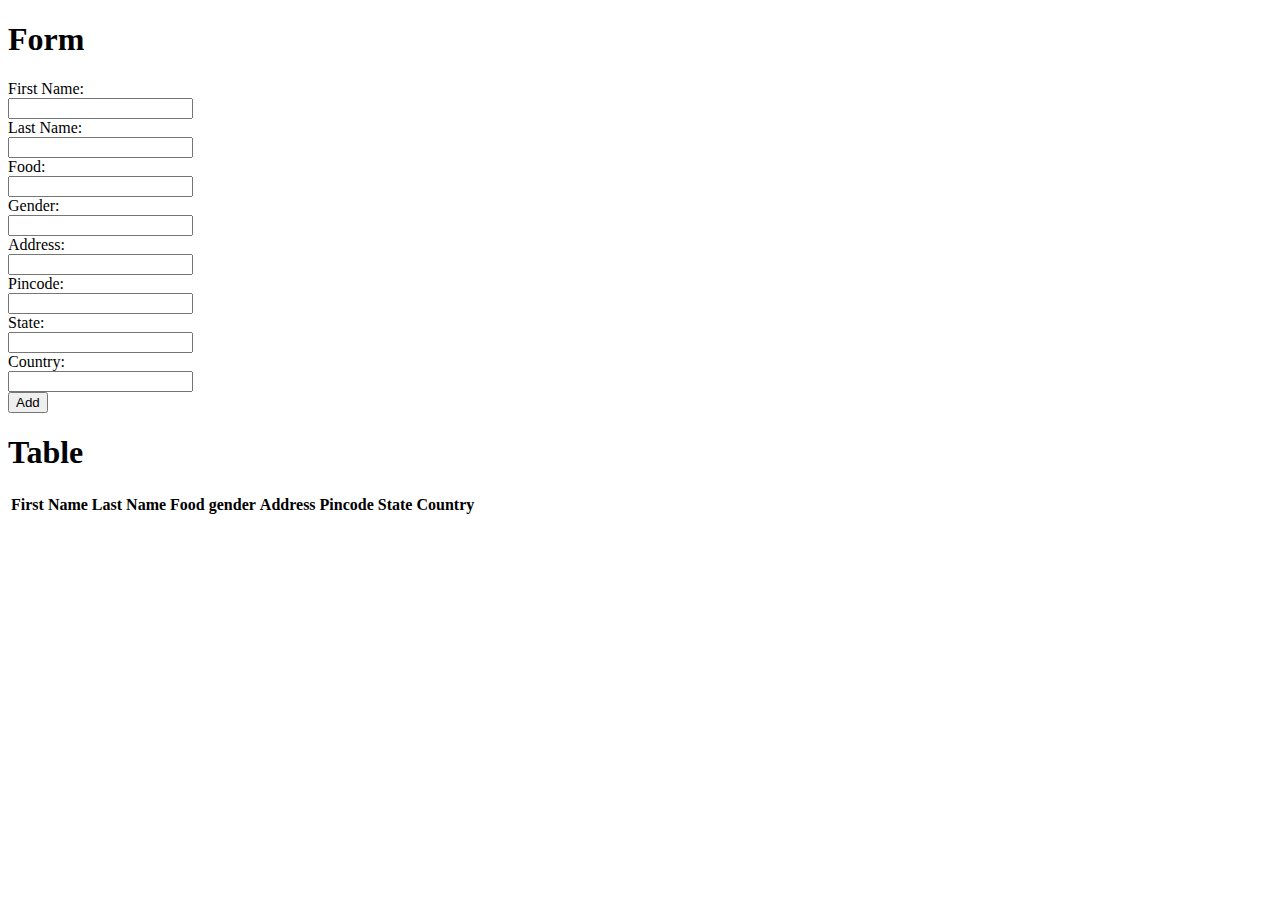
<file: Index.html>
<!DOCTYPE html>
<html lang="en">
  <head>
    <meta charset="UTF-8">
    <meta name="viewport" content="width=device-width, initial-scale=1.0">
    <title>Document</title>
    <link href="https://cdn.jsdelivr.net/npm/bootstrap@5.3.0-alpha3/dist/css/bootstrap.min.css" rel="stylesheet" integrity="sha384-KK94CHFLLe+nY2dmCWGMq91rCGa5gtU4mk92HdvYe+M/SXH301p5ILy+dN9+nJOZ" crossorigin="anonymous">
    <link rel="stylesheet" href="Sample.css">
  </head>
  <body>
    <h1>Form</h1>
    <form id="myForm">
      <div class="row">
        <div class="col-lg-4">
            <div class="form-group row">
            <label class="col-sm-4 col-form-label" for="fname">First Name:</label>
            <div class="col-sm-8">
                <input type="text" id="fname" required>
            </div>
            </div>
        </div>
        <div class="col-lg-4">
            <div class="form-group row">
            <label class="col-sm-4 col-form-label" for="lname">Last Name:</label>
            <div class="col-sm-8">
                <input type="text" id="lname" required>
            </div>
            </div>
        </div>
        <div class="col-lg-4">
            <div class="form-group row">
            <label class="col-sm-4 col-form-label" for="food">Food:</label>
            <div class="col-sm-8">
                <input type="text" id="food" required>
            </div>
            </div>
        </div>      
    </div>

    <div class="row">
        <div class="col-lg-4">
            <div class="form-group row">
            <label class="col-sm-4 col-form-label" for="gender">Gender:</label>
            <div class="col-sm-8">
                <input type="text" id="gender" required>
            </div>
            </div>
        </div>
        <div class="col-lg-4">
            <div class="form-group row">
            <label class="col-sm-4 col-form-label" for="address">Address:</label>
            <div class="col-sm-8">
                <input type="text" id="address" required>
            </div>
            </div>
        </div>
        <div class="col-lg-4">
            <div class="form-group row">
            <label class="col-sm-4 col-form-label" for="pincode">Pincode:</label>
            <div class="col-sm-8">
                <input type="text" id="pincode" required>
            </div>
            </div>
        </div>          
    </div>

    <div class="row">
        <div class="col-lg-4">
            <div class="form-group row">
            <label class="col-sm-4 col-form-label" for="state">State:</label>
            <div class="col-sm-8">
                <input type="text" id="state" required>
            </div>
            </div>
        </div>  
        <div class="col-lg-4">
            <div class="form-group row">
            <label class="col-sm-4 col-form-label" for="country">Country:</label>
            <div class="col-sm-8">
                <input type="text" id="country" required>
            </div>
            </div>
        </div>
        <div class="col-lg-4">
            <div class="form-group row">
            <div class="">
                <button  class="btn btn-lg btn-primary " type="submit">Add</button>
            </div>
            </div>
        </div>  
        
        
    </div>

    </form>
    
    <h1>Table</h1>
    <table id="dataTable" class="table">
      <thead>
        <tr>
          <th>First Name</th>
          <th>Last Name</th>
          <th>Food</th>
          <th>gender</th>
          <th>Address</th>
          <th>Pincode</th>
          <th>State</th>
          <th>Country</th>
        </tr>
      </thead>
      <tbody></tbody>
    </table>
    <script src="Sample.js"></script>
  </body>
</html>
</file>
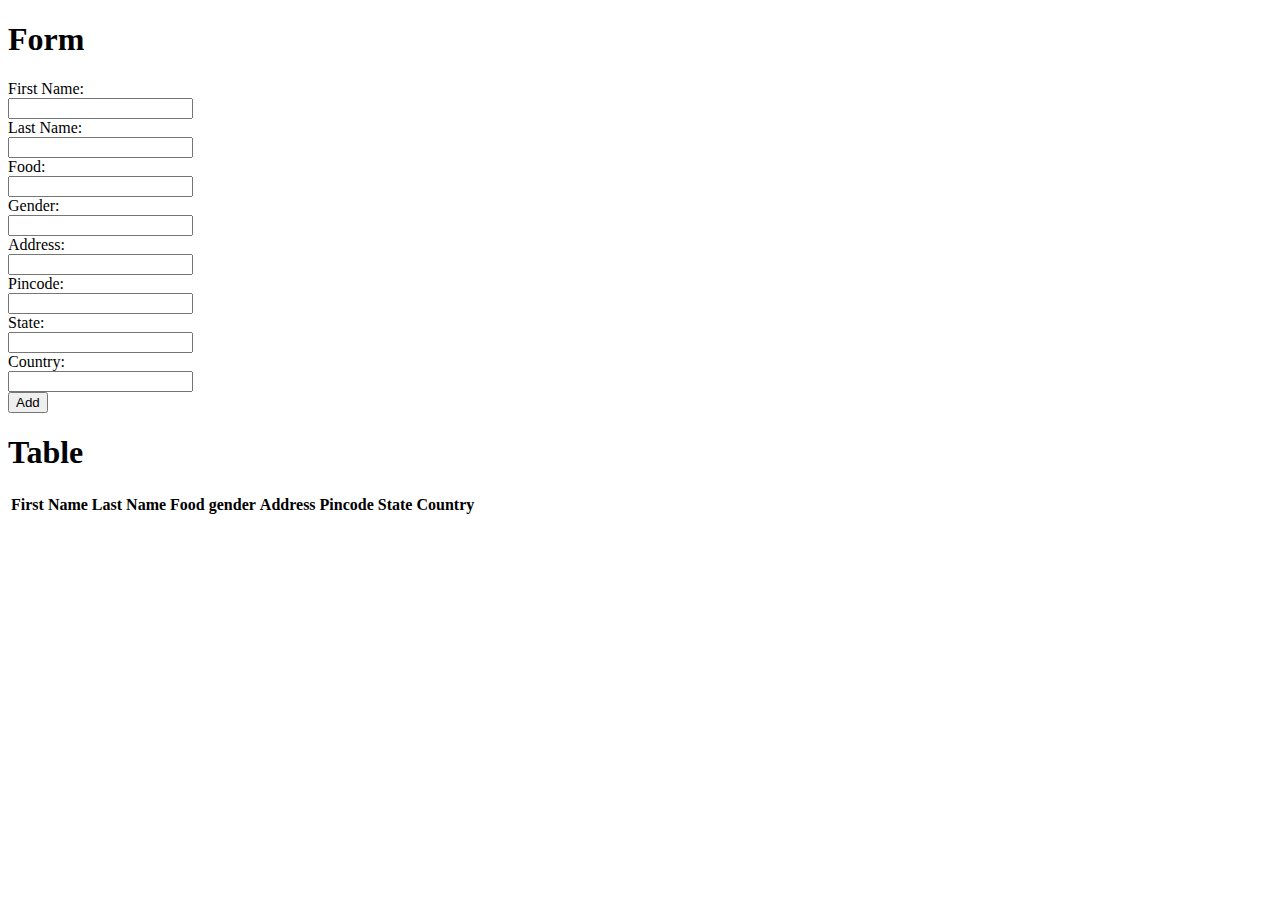
<file: Sample.html>
<!DOCTYPE html>
<html lang="en">
  <head>
    <meta charset="UTF-8">
    <meta name="viewport" content="width=device-width, initial-scale=1.0">
    <title>Document</title>
    <link href="https://cdn.jsdelivr.net/npm/bootstrap@5.3.0-alpha3/dist/css/bootstrap.min.css" rel="stylesheet" integrity="sha384-KK94CHFLLe+nY2dmCWGMq91rCGa5gtU4mk92HdvYe+M/SXH301p5ILy+dN9+nJOZ" crossorigin="anonymous">
    <link rel="stylesheet" href="Sample.css">
  </head>
  <body>
    <h1>Form</h1>
    <form id="myForm">
      <div class="row">
        <div class="col-lg-4">
            <div class="form-group row">
            <label class="col-sm-4 col-form-label" for="fname">First Name:</label>
            <div class="col-sm-8">
                <input type="text" id="fname" required>
            </div>
            </div>
        </div>
        <div class="col-lg-4">
            <div class="form-group row">
            <label class="col-sm-4 col-form-label" for="lname">Last Name:</label>
            <div class="col-sm-8">
                <input type="text" id="lname" required>
            </div>
            </div>
        </div>
        <div class="col-lg-4">
            <div class="form-group row">
            <label class="col-sm-4 col-form-label" for="food">Food:</label>
            <div class="col-sm-8">
                <input type="text" id="food" required>
            </div>
            </div>
        </div>      
    </div>

    <div class="row">
        <div class="col-lg-4">
            <div class="form-group row">
            <label class="col-sm-4 col-form-label" for="gender">Gender:</label>
            <div class="col-sm-8">
                <input type="text" id="gender" required>
            </div>
            </div>
        </div>
        <div class="col-lg-4">
            <div class="form-group row">
            <label class="col-sm-4 col-form-label" for="address">Address:</label>
            <div class="col-sm-8">
                <input type="text" id="address" required>
            </div>
            </div>
        </div>
        <div class="col-lg-4">
            <div class="form-group row">
            <label class="col-sm-4 col-form-label" for="pincode">Pincode:</label>
            <div class="col-sm-8">
                <input type="text" id="pincode" required>
            </div>
            </div>
        </div>          
    </div>

    <div class="row">
        <div class="col-lg-4">
            <div class="form-group row">
            <label class="col-sm-4 col-form-label" for="state">State:</label>
            <div class="col-sm-8">
                <input type="text" id="state" required>
            </div>
            </div>
        </div>  
        <div class="col-lg-4">
            <div class="form-group row">
            <label class="col-sm-4 col-form-label" for="country">Country:</label>
            <div class="col-sm-8">
                <input type="text" id="country" required>
            </div>
            </div>
        </div>
        <div class="col-lg-4">
            <div class="form-group row">
            <div class="">
                <button  class="btn btn-lg btn-primary " type="submit">Add</button>
            </div>
            </div>
        </div>  
        
        
    </div>

    </form>
    
    <h1>Table</h1>
    <table id="dataTable" class="table">
      <thead>
        <tr>
          <th>First Name</th>
          <th>Last Name</th>
          <th>Food</th>
          <th>gender</th>
          <th>Address</th>
          <th>Pincode</th>
          <th>State</th>
          <th>Country</th>
        </tr>
      </thead>
      <tbody></tbody>
    </table>
    <script src="Sample.js"></script>
  </body>
</html>
</file>
<file: Sample.css>
.btnSpacing{
    
        margin-right: 5px;
        width: 4.3rem;
    
}
</file>
